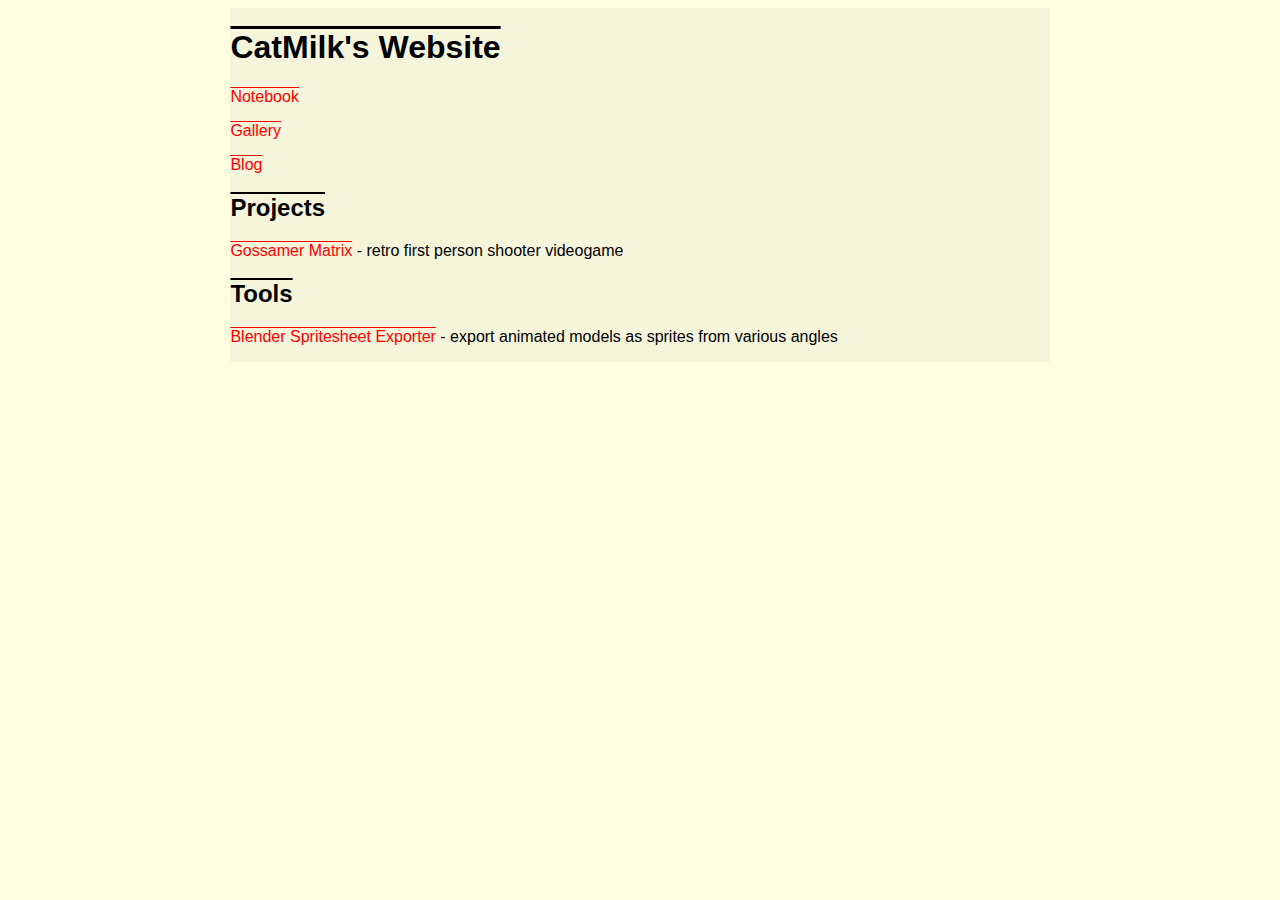
<file: index.html>
<!DOCTYPE html>
<html lang="en-US">
    <head>
        <title>MilkSaucer</title>
        
        <link rel="stylesheet" href="css/main_style.css">
        <link rel="shortcut icon" type="ico" href="favicon.ico"/>
    </head>

    <body>
        <div class="textContainer">
            <h1>CatMilk's Website</h1>
            <p>
                <a href="notebook.html">Notebook</a>
            </p>
            <p>
                <a href="gallery.html">Gallery</a>
            </p>
            <p>
                <a href="blog.html">Blog</a>
            </p>



            <h2>Projects</h2>
            <p>
                <a href="asdf">Gossamer Matrix</a>
                - retro first person shooter videogame
            </p>



            <h2>Tools</h2>
            <p>
                <a href="asdf">Blender Spritesheet Exporter</a>
                - export animated models as sprites from various angles
            </p>
        </div>
    </body>
</html>
</file>
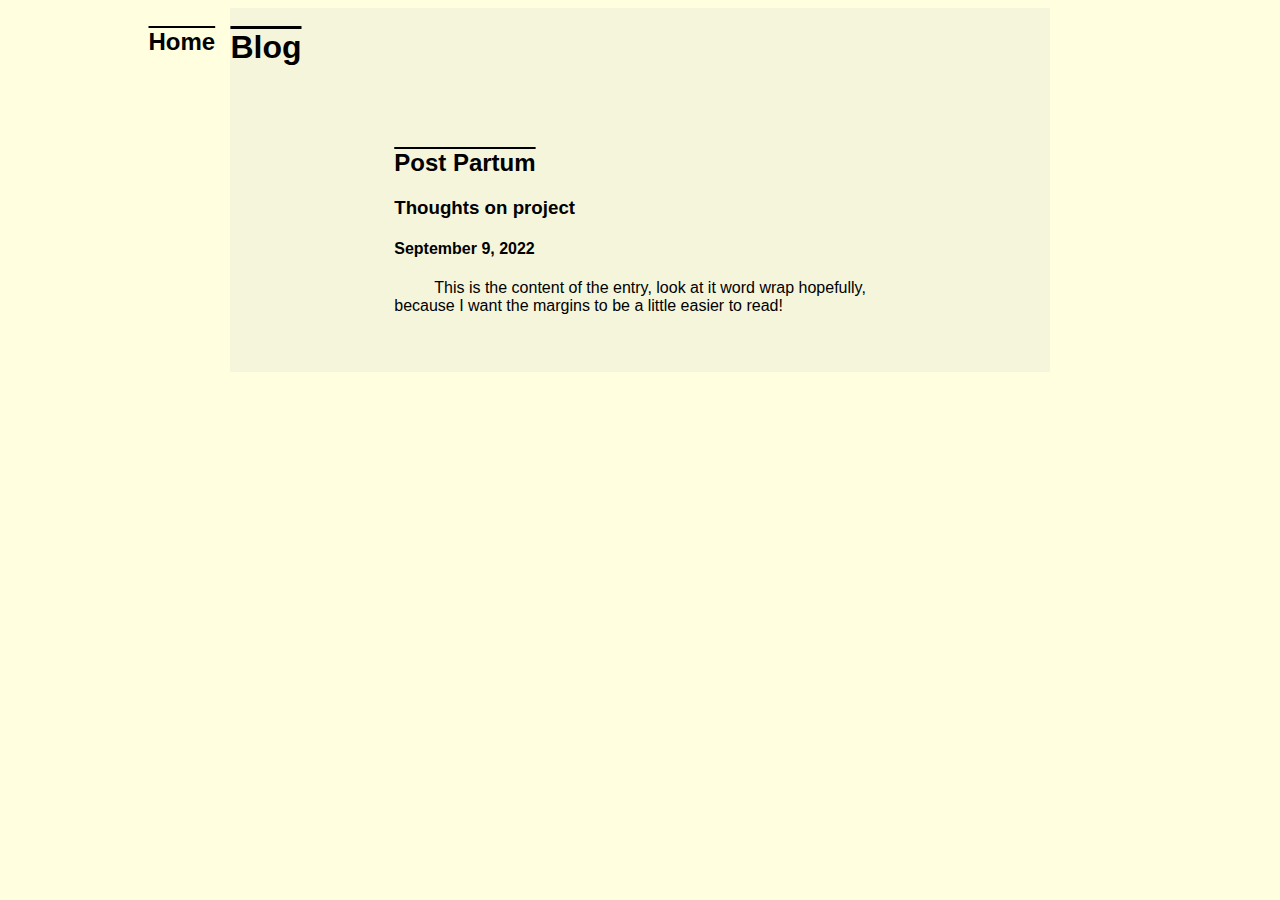
<file: blog.html>
<!DOCTYPE html>
<html lang="en-US">
    <head>
        <title>MilkBlog</title>

        <link rel="stylesheet" href="css/main_style.css">
        <link rel="stylesheet" href="css/blog.css">
        <link rel="shortcut icon" type="ico" href="favicon.ico"/>
    </head>

    <body>
        <div class="textContainer">
            <a class="backHome" href="index.html">
                <h2 style="margin-left:-10%; margin-bottom: -48px;">Home</h2>
            </a>
            <h1>Blog</h1>
        </div>
        <div class="textContainer">
            <div class="blogBody">
                <h2>Post Partum</h2>
                <h3>Thoughts on project</h3>
                <h4>September 9, 2022</h4>
                <p class="blogEntry">
                    This is the content of the entry, look at it word wrap hopefully,
                    because I want the margins to be a little easier to read!
                </p>
            </div>
        </div>
    </body>
</file>
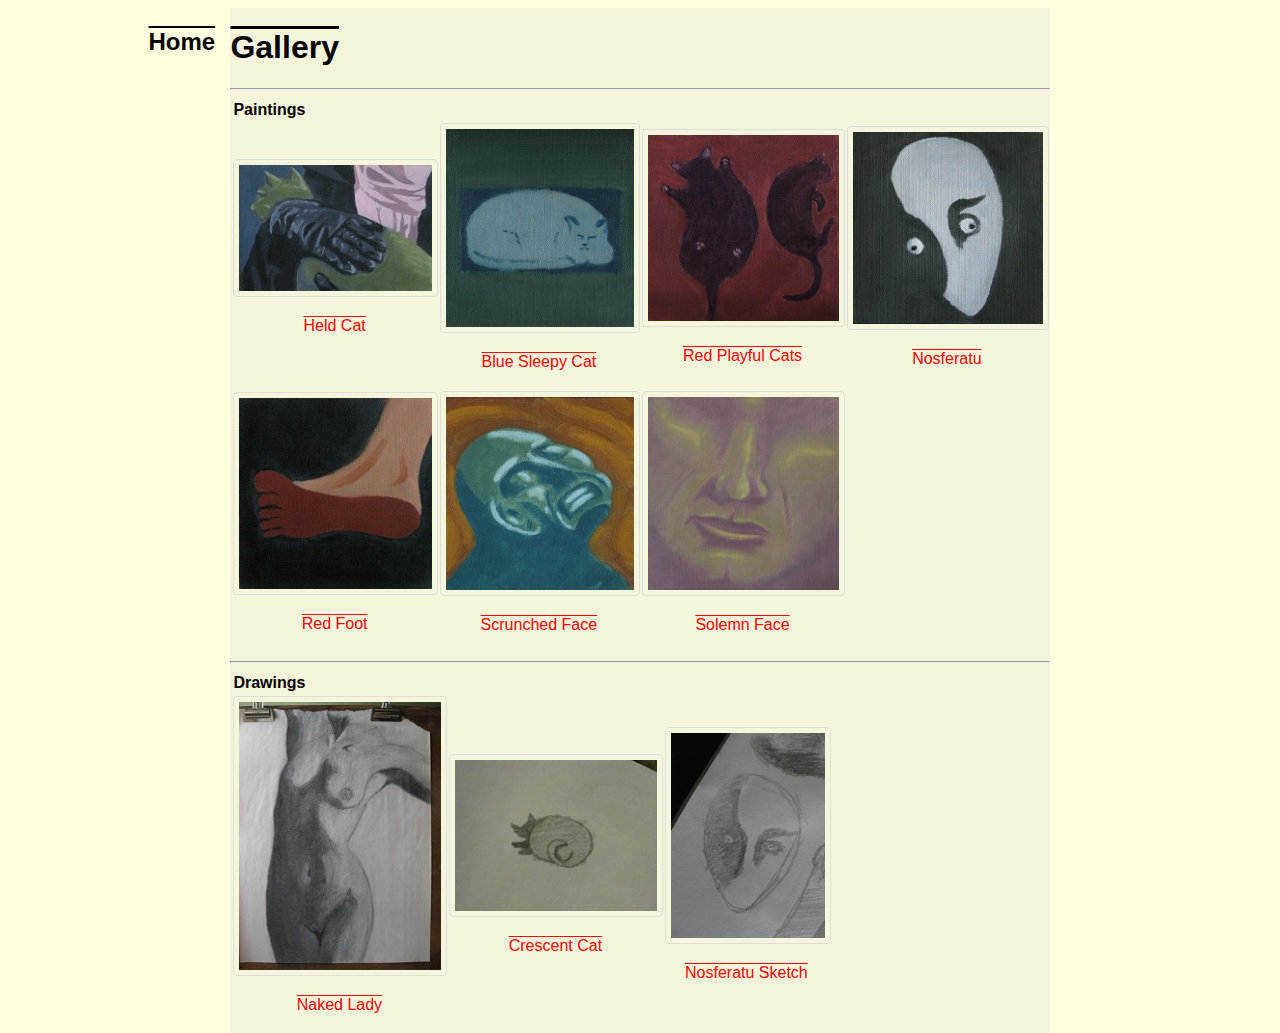
<file: gallery.html>
<!DOCTYPE html>
<html lang="en-US">
    <head>
        <title>MilkGallery</title>

        <link rel="stylesheet" href="css/main_style.css">
        <link rel="stylesheet" href="css/gallery.css">
        <link rel="shortcut icon" type="ico" href="favicon.ico"/>
    </head>

    <body>
        <div class="textContainer">
            <a class="backHome" href="index.html">
                <h2 style="margin-left:-10%; margin-bottom: -48px;">Home</h2>
            </a>
            <h1>Gallery</h1>


            <table id="paintings">
                <tr>
                    <th>Paintings</th>
                </tr>
                <hr>
                <tr>
                    <td>
                        <a class="thumbnail" href="images/paintings/held_cat.JPG">
                            <img src="images/paintings/held_cat_thumb.JPG" alt="held cat">
                            <p>Held Cat</p>
                        </a>
                    </td>
                    <td>
                        <a class="thumbnail" href="images/paintings/small_cats_blue.JPG">
                            <img src="images/paintings/small_cats_blue_thumb.JPG" alt="sleepy cat">
                            <p>Blue Sleepy Cat</p>
                        </a>
                    </td>
                    <td>
                        <a class="thumbnail" href="images/paintings/small_cats_red.JPG">
                            <img src="images/paintings/small_cats_red_thumb.JPG" alt="playful cats">
                            <p>Red Playful Cats</p>
                        </a>
                    </td>
                    <td>
                        <a class="thumbnail" href="images/paintings/nosferatu.JPG">
                            <img src="images/paintings/nosferatu_thumb.JPG" alt="nosferatu painting">
                            <p>Nosferatu</p>
                        </a>
                    </td>
                </tr>
                <tr>
                    <td>
                        <a class="thumbnail" href="images/paintings/red_foot.JPG">
                            <img src="images/paintings/red_foot_thumb.JPG" alt="foot with red paint">
                            <p>Red Foot</p>
                        </a>
                    </td>
                    <td>
                        <a class="thumbnail" href="images/paintings/scrunch_face.JPG">
                            <img src="images/paintings/scrunch_face_thumb.JPG" alt="scrunched face">
                            <p>Scrunched Face</p>
                        </a>
                    </td>
                    <td>
                        <a class="thumbnail" href="images/paintings/solemn_face.JPG">
                            <img src="images/paintings/solemn_face_thumb.JPG" alt="solemn face">
                            <p>Solemn Face</p>
                        </a>
                    </td>
                </tr>
            </table>

            <table id="drawings">
                <tr>
                    <th>Drawings</th>
                </tr>
                <hr>
                <tr>
                    <td>
                        <a class="thumbnail" href="images/drawings/naked_lady.JPG">
                            <img src="images/drawings/naked_lady_thumb.JPG" alt="naked lady">
                            <p>Naked Lady</p>
                        </a>
                    </td>
                    <td>
                        <a class="thumbnail" href="images/drawings/crescent_cat.JPG">
                            <img src="images/drawings/crescent_cat_thumb.JPG" alt="crescent cat">
                            <p>Crescent Cat</p>
                        </a>
                    </td>
                    <td>
                        <a class="thumbnail" href="images/drawings/nosferatu_sketch.JPG">
                            <img src="images/drawings/nosferatu_sketch_thumb.JPG" alt="sketch of nosferatu">
                            <p>Nosferatu Sketch</p>
                        </a>
                    </td>
                </tr>
            </table>
        </div>
    </body>
</html>
</file>
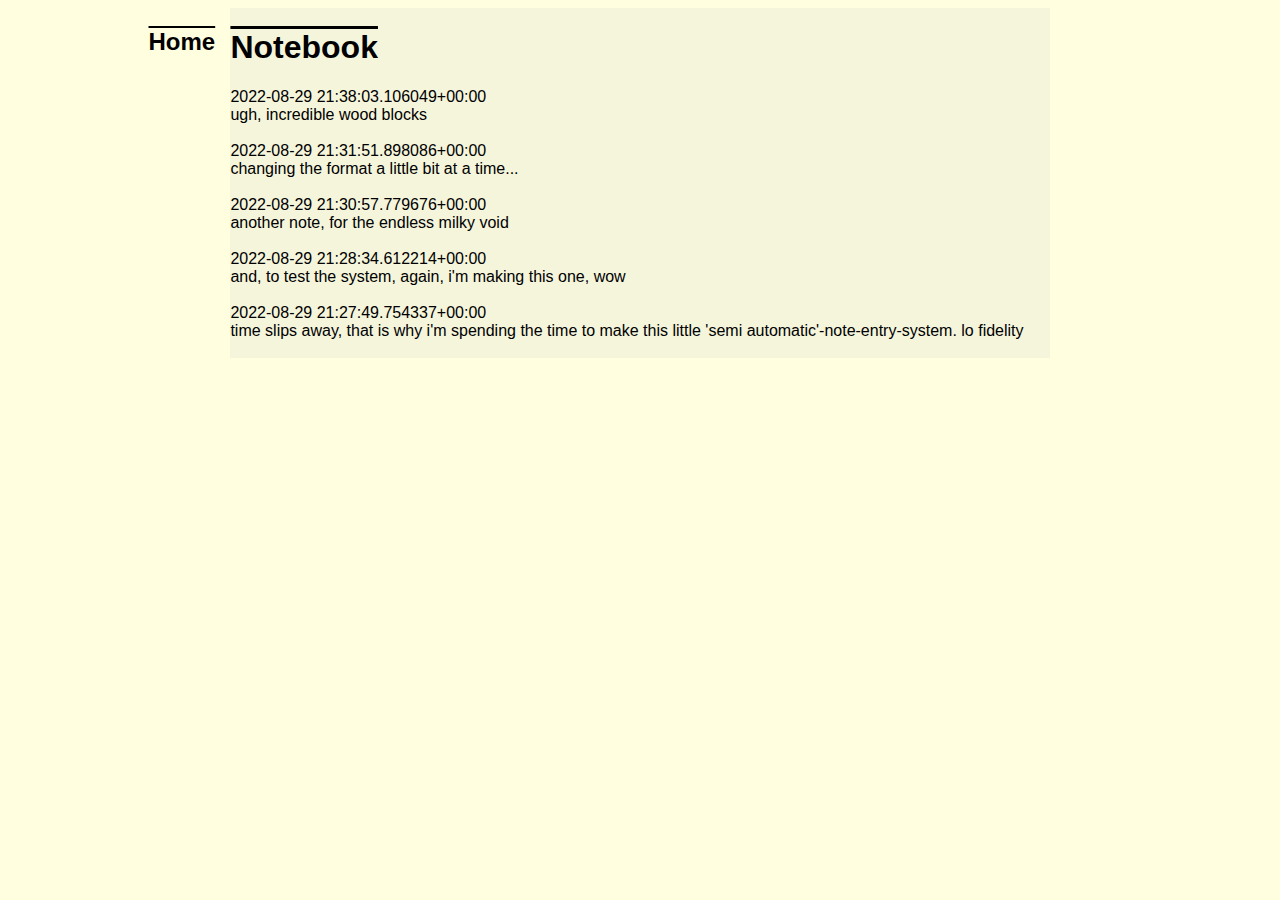
<file: notebook.html>
<!DOCTYPE html>
<html lang="en-US">
    <head>
        <title>Milkbook</title>

        <link rel="stylesheet" href="css/main_style.css">
        <link rel="shortcut icon" type="ico" href="favicon.ico"/>
    </head>

    <body>
        <div class="textContainer">
            <a class="backHome" href="index.html">
                <h2 style="margin-left:-10%; margin-bottom: -48px;">Home</h2>
            </a>
            <h1>Notebook</h1>
            
            <!--NEW_ENTRY_HERE-->
            <div class="entry-date">2022-08-29 21:38:03.106049+00:00</div>
            <div class="entry-content">
                ugh, incredible wood blocks
            </div><br>

            <div class="entry-date">2022-08-29 21:31:51.898086+00:00</div>
            <div class="entry-content">
                changing the format a little bit at a time...
            </div><br>

            <div class="entry-date">2022-08-29 21:30:57.779676+00:00</div>
            <div class="entry-content">
                another note, for the endless milky void
            </div><br>

            <div class="entry-date">2022-08-29 21:28:34.612214+00:00</div>
            <div class="entry-content">
                and, to test the system, again, i'm making this one, wow
            </div><br>

            <div class="entry-date">2022-08-29 21:27:49.754337+00:00</div>
            <div class="entry-content">
                time slips away, that is why i'm spending the time to make this little 'semi automatic'-note-entry-system. lo fidelity
            </div><br>


            <!--
                <p class="entry-date">Aug 23 09:50pm</p>
                <p class="entry-content">
                    creating a machine that can't be turned on or else it will destroy something.
                    forbidden operation even for creator, creation for the sake of creation.
                </p>
                <p class="entry-date">Aug 22 01:31pm</p>
                <p class="entry-content">
                    conglomerate of corporate managment
                </p>
                <p class="entry-date">Aug 19 03:09pm</p>
                <p class="entry-content">
                    remaking this website to be an internet profile thing.
                    writing, about stuff mostly, and a gallery of stuff to show people.
                    simplicity.
                </p>
            -->
        </div>
    </body>
</html>
</file>
<file: css/main_style.css>
html {
    height: 100%;
}
body {
    font-family: Arial, sans-serif;
    margin-left: 10%;
    margin-right: 10%;
    /*background-image: repeating-radial-gradient(
        wheat 50%, white 100%
    );*/
    background-color: lightyellow;

    text-align: center;
}

h1, h2, h3, h4 {
    text-decoration: overline;
}

a {
    text-decoration: overline;
    color: red;
}
a:visited {
    color: palevioletred;
}



a.backHome {
    text-decoration: none;
    color: black;
}
a.backHome:hover {
    color: grey;
}

.textContainer {
    width: 80%;
    text-align: left;
    display: inline-block;
    background-color: beige;
}
</file>
<file: css/blog.css>
.blogBody {
    padding: 5% 20%;
}
.blogBody h3, h4 {
    text-decoration: none;
}
.blogEntry {
    text-indent: 40px;
}
</file>
<file: css/gallery.css>
img {
    border: 1px solid #ddd;
    border-radius: 4px;
    padding: 5px;
    width: 95%;
  }
  
img:hover {
    box-shadow: 0 0 2px 1px rgba(0, 140, 186, 0.5);
}



.picturesContainer {
    text-align: justify;
    display: grid;
}

.thumbnail {
    text-align: center;
}
</file>
